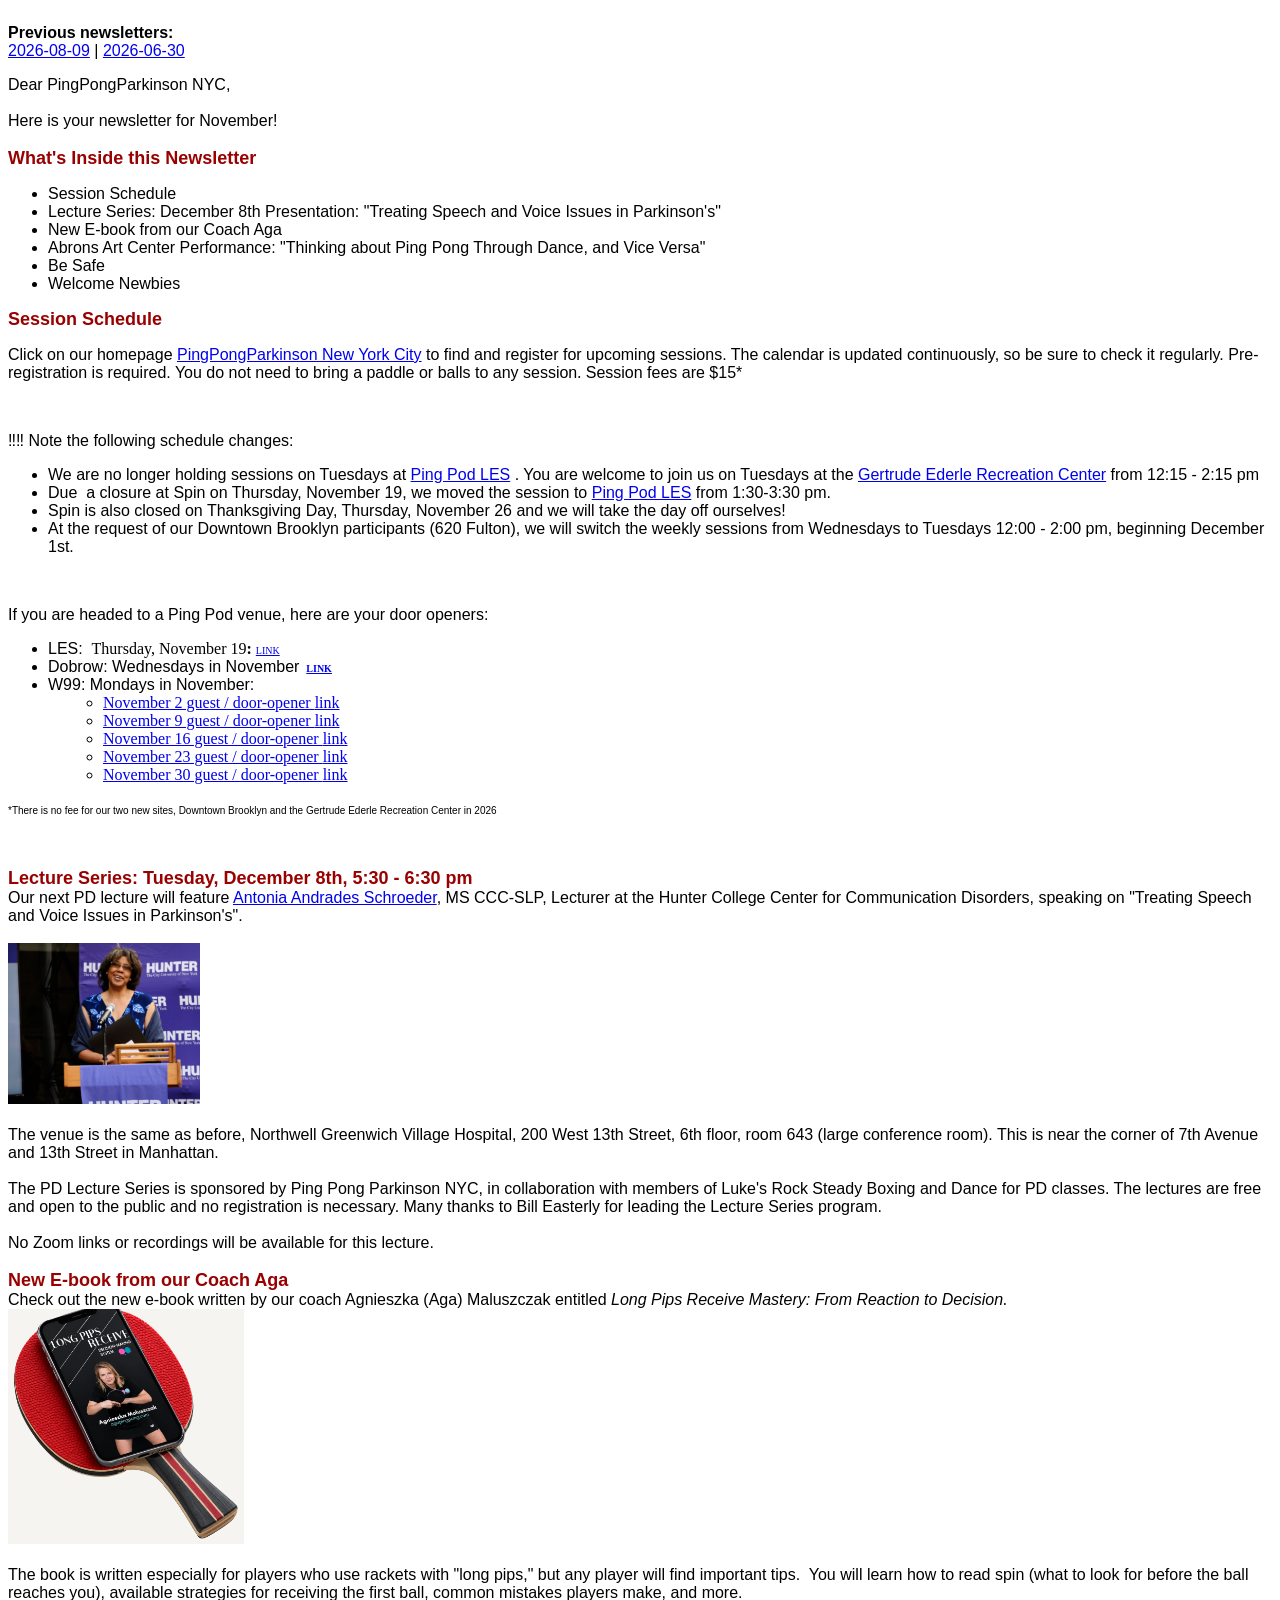
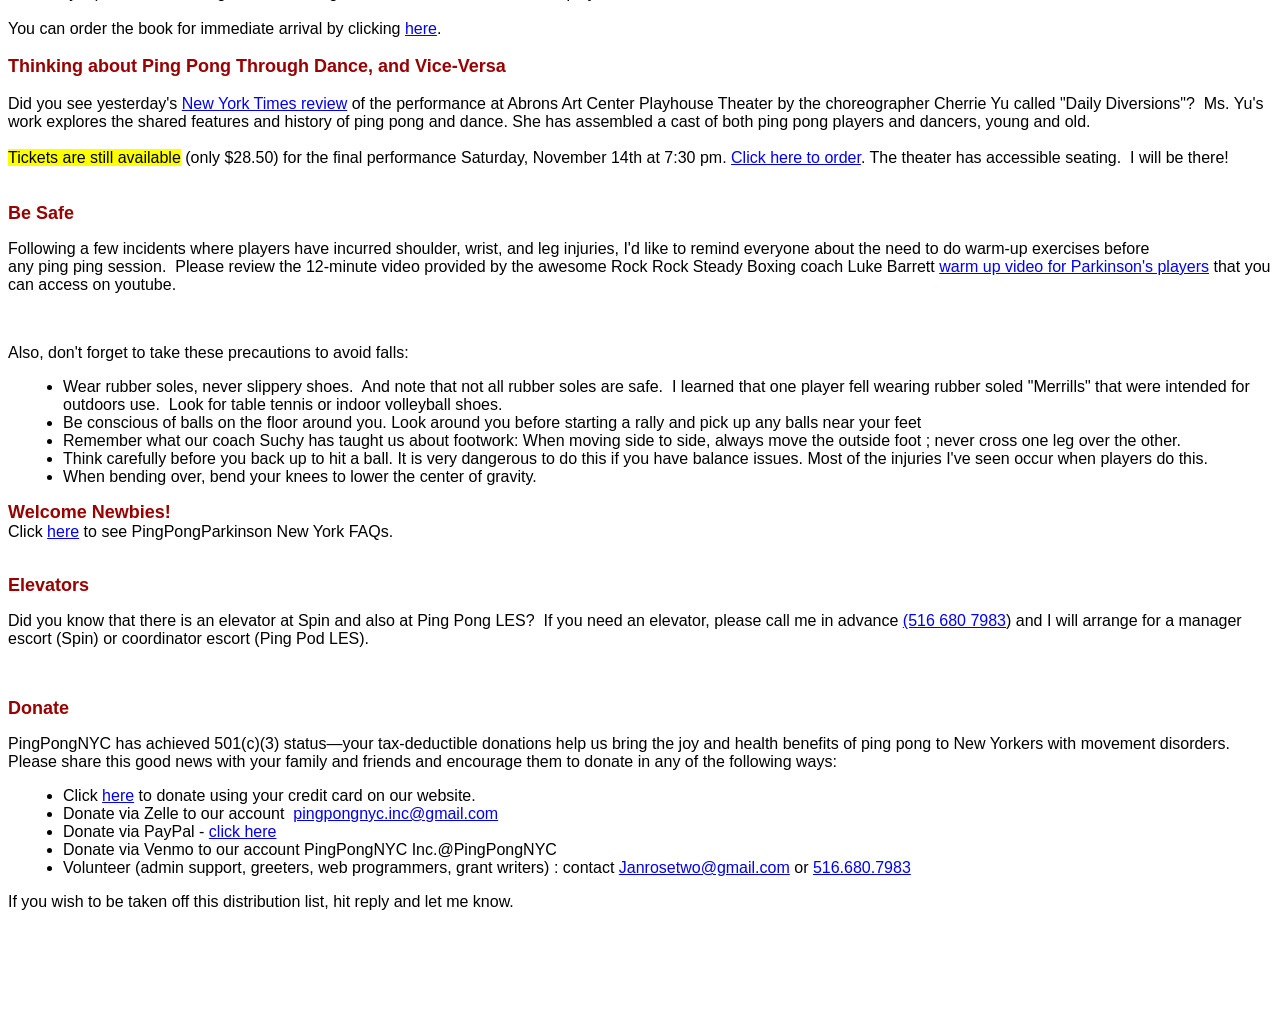
<file: index.html>
<!DOCTYPE html>
<html><head><link href="style.css" rel="stylesheet"/></head><body><div class="archive-menu"><strong>Previous newsletters:</strong><br/><a href="archive/2026-08-09.html">2026-08-09</a> | <a href="archive/2026-06-30.html">2026-06-30</a></div><div dir="ltr"><div class="gmail_default" style="font-family:verdana,sans-serif"><span style="background-color:transparent">Dear PingPongParkinson NYC,</span></div><div class="gmail_quote gmail_quote_container"><div dir="ltr"><div dir="ltr"><div><div><font face="verdana, sans-serif"><span class="gmail_default" style="font-family:verdana,sans-serif"><br/></span></font></div><div><span style="font-family:verdana,sans-serif;background-color:transparent">Here <span class="gmail_default" style="font-family:verdana,sans-serif"></span>i<span class="gmail_default" style="font-family:verdana,sans-serif">s your newsletter for November!</span></span></div><div><font face="verdana, sans-serif"><br/></font></div><div><b style="color:rgb(153,0,0);font-family:verdana,sans-serif;font-size:large"><span class="gmail_default">What's Inside this Newsletter</span></b><font face="verdana, sans-serif"></font></div><div class="gmail_quote"><div dir="ltr"><div class="gmail_quote"><div dir="ltr"><div dir="ltr"><div class="gmail_quote"><div dir="ltr"><div dir="ltr"><div dir="ltr"><div><div style="font-family:verdana,sans-serif"><ul><li><span class="gmail_default" style="font-family:verdana,sans-serif">Session </span>Schedule<span class="gmail_default"> </span></li><li><span class="gmail_default">Lecture Series: December 8th Presentation: "Treating Speech and Voice Issues in Parkinson's"</span></li><li>New E-book from our Coach Aga<br/></li><li><span class="gmail_default">Abrons Art Center Performance: "Thinking about Ping Pong Through Dance, and Vice Versa"</span></li><li><span class="gmail_default">Be Safe</span><br/></li><li><span class="gmail_default">Welcome Newbies</span></li></ul></div><div><div dir="ltr"><div dir="ltr"><div dir="ltr"><div dir="ltr"><div dir="ltr"><div dir="ltr"><div class="gmail_quote"><div dir="ltr"><div><div><p class="MsoNormal"><b style="color:rgb(153,0,0);font-family:verdana,sans-serif;font-size:large"><span class="gmail_default" style="font-family:verdana,sans-serif">Session </span>Schedule</b></p><p class="MsoNormal"><span class="gmail_default" style="font-family:verdana,sans-serif">Click on our homepage <a href="https://www.pingpongnyc.org/" target="_blank">PingPongParkinson New York City</a> to find and register for upcoming sessions. </span><span style="background-color:transparent"><font face="verdana, sans-serif">The calendar is updated continuously, so be sure to check it regularly. Pre-registration is required. You do not need to bring a paddle or balls to any session</font>.<span class="gmail_default" style="font-family:verdana,sans-serif"> Session fees are $15*</span></span></p><p class="MsoNormal"><span class="gmail_default" style="font-family:verdana,sans-serif"><br/></span></p><p class="MsoNormal"><span class="gmail_default" style="font-family:verdana,sans-serif">‼️‼️<span></span><span></span> Note the following schedule changes:</span></p><p class="MsoNormal"></p><ul><li><span class="gmail_default" style="font-family:verdana,sans-serif">We are no longer holding sessions on Tuesdays at </span><a href="https://pingpod.com/locations/les/" style="font-family:verdana,sans-serif" target="_blank">Ping Pod LES</a><span class="gmail_default" style="font-family:verdana,sans-serif"> . You are welcome to join us on Tuesdays at the <a href="https://www.nycgovparks.org/facilities/recreationcenters/M063" target="_blank">Gertrude Ederle Recreation Center</a> from 12:15 - 2:15 pm  </span><br/></li><li><span class="gmail_default" style="font-family:verdana,sans-serif">Due  a closure at Spin on Thursday, November 19, we moved the session to <a href="https://pingpod.com/locations/les/" target="_blank">Ping Pod LES</a> from 1:30-3:30 pm. </span></li><li><span class="gmail_default" style="font-family:verdana,sans-serif">Spin is also closed on Thanksgiving Day, Thursday, November 26 and we will take the day off ourselves!</span></li><li><span class="gmail_default" style="font-family:verdana,sans-serif">At the request of our Downtown Brooklyn participants (620 Fulton), we will switch the weekly sessions from Wednesdays to Tuesdays 12:00 - 2:00 pm, beginning December 1st.  </span></li></ul><p></p><p class="MsoNormal"><br/></p><p class="MsoNormal"><span style="font-family:verdana,sans-serif;background-color:transparent">If you are headed to a Ping Pod venue, <span class="gmail_default">here are your door openers:</span></span></p><ul><li><span style="background-color:transparent"><span class="gmail_default" style="font-family:verdana,sans-serif">LES:  </span>Thursday, November 19</span><strong style="background-color:transparent">: </strong><a href="https://app.pingpod.com/invitation?key=wilAPN-Cx5" style="background-color:transparent" target="_blank"><font size="1">LINK</font></a></li><li><span class="gmail_default" style="font-family:verdana,sans-serif">Dobrow: Wednesdays in </span><font face="verdana, sans-serif">November </font><font size="1"> <a href="https://app.pingpod.com/community/series/019fb880-5655-7bb9-a98d-e98b16ba1018?v=dd39d4c6" style="background-color:transparent" target="_blank"><b>LINK</b></a></font></li><li><span class="gmail_default" style="font-family:verdana,sans-serif">W99: Mondays in November:</span><br/></li><ul><li style="margin-left:15px"><a href="https://app.pingpod.com/invitation?key=AV1tiUZkeE" target="_blank">November 2 guest / door-opener <span>link</span></a></li><li style="margin-left:15px"><a href="https://app.pingpod.com/invitation?key=Oc75vYtr1n" target="_blank">November 9 guest / door-opener <span>link</span></a></li><li style="margin-left:15px"><a href="https://app.pingpod.com/invitation?key=baRT1W6hVw" target="_blank">November 16 guest / door-opener <span>link</span></a></li><li style="margin-left:15px"><a href="https://app.pingpod.com/invitation?key=rgOp1jmHwC" target="_blank">November 23 guest / door-opener <span>link</span></a></li><li style="margin-left:15px"><a href="https://app.pingpod.com/invitation?key=HRt8lfpikK" target="_blank">November 30 guest / door-opener <span>link</span></a></li></ul></ul><p class="MsoNormal"><span style="font-family:verdana,sans-serif;background-color:transparent"><font size="1"><span class="gmail_default">*There is no fee for our two new sites, Downtown Brooklyn and the Gertrude Ederle Recreation Center in 2026</span><br/></font></span></p><p class="MsoNormal"><br/></p></div><div><b style="font-family:verdana,sans-serif;color:rgb(153,0,0);font-size:large"><span class="gmail_default">Lecture Series: Tuesday, December 8th, 5:30 - 6:30 pm</span></b></div><div><font face="verdana, sans-serif">Our next PD lecture will feature <a href="https://www.hunter.cuny.edu/people/antonia-andrades-schroeder/" target="_blank">Antonia Andrades Schroeder</a>, MS CCC-SLP, Lecturer at the Hunter College Center for Communication Disorders, speaking on "Treating Speech and Voice Issues in Parkinson's"<span class="gmail_default" style="font-family:verdana,sans-serif">.</span></font></div><div><font face="verdana, sans-serif"><br/></font></div><div><img alt="image.png" height="161" src="images/2026-11-13-ii_mwfd7qyh0.png" style="margin-right:0px" width="192"/><br/><font face="verdana, sans-serif"><br/>The venue is the same as before, Northwell Greenwich Village Hospital, 200 West 13th Street, 6th floor, room 643 (large conference room). This is near the corner of 7th Avenue and 13th Street in Manhattan.  <br/><br/>The PD Lecture Series is sponsored by Ping Pong Parkinson NYC, in collaboration with members of Luke's Rock Steady Boxing and Dance for PD classes. The lectures are free and open to the public<span class="gmail_default" style="font-family:verdana,sans-serif"> and n</span>o registration is necessary.<span class="gmail_default" style="font-family:verdana,sans-serif"> Many thanks to Bill Easterly for leading the Lecture Series program. </span> </font></div><div><font face="verdana, sans-serif"><br/></font></div><div><font face="verdana, sans-serif">No Zoom links or recordings will be available<span class="gmail_default" style="font-family:verdana,sans-serif"> for this lecture</span>. </font></div><div><br/></div><div><b style="font-family:verdana,sans-serif;color:rgb(153,0,0);font-size:large"><span class="gmail_default">New E-book from our Coach Aga</span></b></div><div><span class="gmail_default" style="font-family:verdana,sans-serif"></span><span class="gmail_default"><font face="verdana, sans-serif">Check out the new e-book written by our coach Agnieszka (Aga) Maluszczak entitled </font><i><font face="verdana, sans-serif">Long Pips Receive Mastery: From Reaction to Decision</font>. </i></span></div><div><img alt="image.png" height="235" src="images/2026-11-13-ii_mwfdxcm01.png" style="margin-right:0px" width="236"/><br/><br/><div style="font-family:verdana,sans-serif">The book is written especially for players who use rackets with "long pips," but any player will find important tips.  You will learn how to read spin (what to look for before the ball reaches you), available strategies for receiving the first ball, common mistakes players make, and more. </div><div><font face="verdana, sans-serif"><br/></font></div><div><font face="verdana, sans-serif">You can order the book for immediate arrival by clicking <a href="https://agapingpong.com/my-e-book/" target="_blank">here</a>. </font></div><br/><div><div><b style="font-family:verdana,sans-serif;color:rgb(153,0,0);font-size:large"><span class="gmail_default" style="font-family:verdana,sans-serif">Thinking about Ping Pong Through Dance, and Vice-Versa</span></b></div></div><div><span style="background-color:transparent;font-family:verdana,sans-serif"><br/></span></div><div><font face="verdana, sans-serif"><span style="background-color:transparent">Did <span class="gmail_default">you see yesterday's <a href="https://www.nytimes.com/2026/11/12/arts/dance/ping-pong-cherrie-yu-daily-diversions.html?smid=nytcore-android-share" target="_blank">New York Times review</a> of the performance at Abrons Art Center Playhouse Theater by</span></span></font><font face="verdana, sans-serif"><span style="background-color:transparent"><span class="gmail_default"> the choreographer Cherrie Yu called "Daily Diversions"?  Ms. Yu's work explores the shared features and history of ping pong and dance. She has assembled a cast of both ping pong players and dancers, young and old. </span></span></font></div><div><font face="verdana, sans-serif"><span style="background-color:transparent"><span class="gmail_default"><br/></span></span></font></div><div><div style="font-family:verdana,sans-serif"><span style="background-color:rgb(255,255,0)">Tickets are still available</span> (only $28.50) for the final performance Saturday, November 14th at 7:30 pm. <a href="https://abronsartscenter.app.getcuebox.com/o/C5XTY485/shows/FZ0BC4DQ/showtimes/QJY2N3LP/ticket-selection" target="_blank">Click here to order</a>. The theater has accessible seating.  I will be there!  </div></div><div><br/></div><br/></div><div><b style="font-family:verdana,sans-serif;color:rgb(153,0,0);font-size:large">Be Safe</b></div></div><div><p class="MsoNormal"><span style="font-family:Verdana,sans-serif">Following a few incidents where players have incurred shoulder, wrist, and leg injuries, I'd like to remind everyone about the need to do warm-up exercises before any ping ping session.  <span class="gmail_default" style="font-family:verdana,sans-serif">Please review the 12-minute video provided by the awesome Rock </span>Rock Steady Boxing coach Luke Barret<span class="gmail_default" style="font-family:verdana,sans-serif">t</span> <a href="https://youtu.be/4bWQLt6kaBs?si=pV-qDYoG4USBCGj9" target="_blank">warm up video for Parkinson's players</a> that you can access on youtube.    </span></p><p class="MsoNormal"><span style="font-family:Verdana,sans-serif"><br/></span></p><p class="MsoNormal"><span style="font-family:Verdana,sans-serif">Also, don't forget to take these precautions to avoid falls:</span><u></u><u></u></p><ul type="disc"><li class="MsoNormal" style="margin-left:15px"><span style="font-family:Verdana,sans-serif">Wear rubber soles, never slippery shoes.  And note that not all rubber soles are safe.  I learned that one player fell wearing rubber soled "Merrills" that were intended for outdoors use.  Look for table tennis or indoor volleyball shoes.  </span><u></u><u></u></li><li class="MsoNormal" style="margin-left:15px"><span style="font-family:Verdana,sans-serif">Be conscious of balls on the floor around you. Look around you before starting a rally and pick up any balls near your feet</span><u></u><u></u></li><li class="MsoNormal" style="margin-left:15px"><span style="font-family:Verdana,sans-serif">Remember what our coach Suchy has taught us about footwork: When moving side to side, always move the outside foot ; never cross one leg over the other. </span></li><li class="MsoNormal" style="margin-left:15px"><span style="background-color:transparent"><font face="verdana, sans-serif">T<span class="gmail_default" style="font-family:verdana,sans-serif">hink carefully before you back up to hit a ball. It is very dangerous to do this if you have balance issues. Most of the injuries I've seen occur when players do this. </span></font></span></li><li class="MsoNormal" style="margin-left:15px"><span style="font-family:Verdana,sans-serif;background-color:transparent">When bending over, bend your knees to lower the center of gravity.  </span></li></ul><div><div><b style="color:rgb(153,0,0);font-family:verdana,sans-serif;font-size:large">Welcome Newbies!</b></div><div><div><span style="font-family:Verdana,sans-serif">Click </span><a href="https://docs.google.com/document/d/1kHdfrTQ6ypJenjrwZnulr29ajsMB0daPNP2DYR1CE-c/edit" style="font-family:Verdana,sans-serif" target="_blank">here</a><span style="font-family:Verdana,sans-serif"> to see PingPongParkinson New York FAQs.</span></div></div><div><div><div><br/></div></div></div><p class="MsoNormal"><b style="color:rgb(153,0,0);font-size:large;font-family:verdana,sans-serif">Elevators</b></p><p class="MsoNormal"><font face="verdana, sans-serif">Did you know that there is an elevator at Spin and also at Ping Pong LES?  If you need an elevator, please call me in advance <a href="tel:(516)%20680-7983" target="_blank" value="+15166807983">(516 680 7983</a>) and I will arrange for a manager escort (Spin) or coordinator escort (Ping Pod LES). </font></p><p class="MsoNormal"><font face="verdana, sans-serif"><br/></font></p><div><p class="MsoNormal"><b style="color:rgb(153,0,0);font-family:verdana,sans-serif;font-size:large">D<span class="gmail_default">onate</span></b><span style="font-family:verdana,sans-serif"></span></p><p class="MsoNormal"><span class="gmail_default" style="font-family:verdana,sans-serif">PingPongNYC has achieved 501(c)(3) status—your tax-deductible donations help us bring the joy and health benefits of ping pong to New Yorkers with movement disorders.  Please share this good news with your family and friends and encourage them to donate in any of the following ways:</span></p><ul style="color:rgb(0,0,0)"><li style="margin-left:15px"><font face="arial, sans-serif">Click <a href="http://www.pingpongnyc.org/donate" rel="nofollow noopener noreferrer" shape="rect" target="_blank">here</a> to donate using your credit card on our website.<span class="gmail_default" style="font-family:verdana,sans-serif"> </span></font></li><li style="margin-left:15px"><font face="arial, sans-serif">Donate via Zelle to our account  <a href="mailto:pingpongnyc.inc@gmail.com" rel="nofollow noopener noreferrer" shape="rect" target="_blank">pingpongnyc.inc@gmail.com</a> </font></li><li style="margin-left:15px"><font face="arial, sans-serif">Donate via PayPal - <a href="https://www.paypal.com/us/fundraiser/charity/5696604" rel="nofollow noopener noreferrer" shape="rect" target="_blank">click here</a></font></li><li style="margin-left:15px"><font face="arial, sans-serif">Donate via Venmo to our account PingPongNYC Inc.@PingPongNYC</font></li><li style="margin-left:15px"><font face="arial, sans-serif">Volunteer<span class="gmail_default" style="font-family:verdana,sans-serif"> </span><span class="gmail_default">(admin support, greeters, web programmers, grant writers)</span><span class="gmail_default" style="font-family:verdana,sans-serif"> </span>: contact <a href="mailto:Janrosetwo@gmail.com" rel="nofollow noopener noreferrer" shape="rect" target="_blank">Janrosetwo@gmail.com</a> or <span dir="ltr" style="color:rgb(0,99,235)"><a href="tel:(516)%20680-7983" target="_blank" value="+15166807983">516.680.7983</a></span></font></li></ul></div><div style="font-family:verdana,sans-serif"><div style="font-family:Arial,Helvetica,sans-serif"><span style="font-family:verdana,sans-serif"><span class="gmail_default">If you wish to be taken off this distribution list, hit reply and let me know. </span></span></div></div><div><br/><br/></div></div></div></div></div></div></div></div></div></div></div></div></div><div><br clear="all"/></div><div></div></div></div></div></div></div></div></div></div></div></div><div><br/></div><br/></div>
</div>
</div></div>
</body></html>
</file>
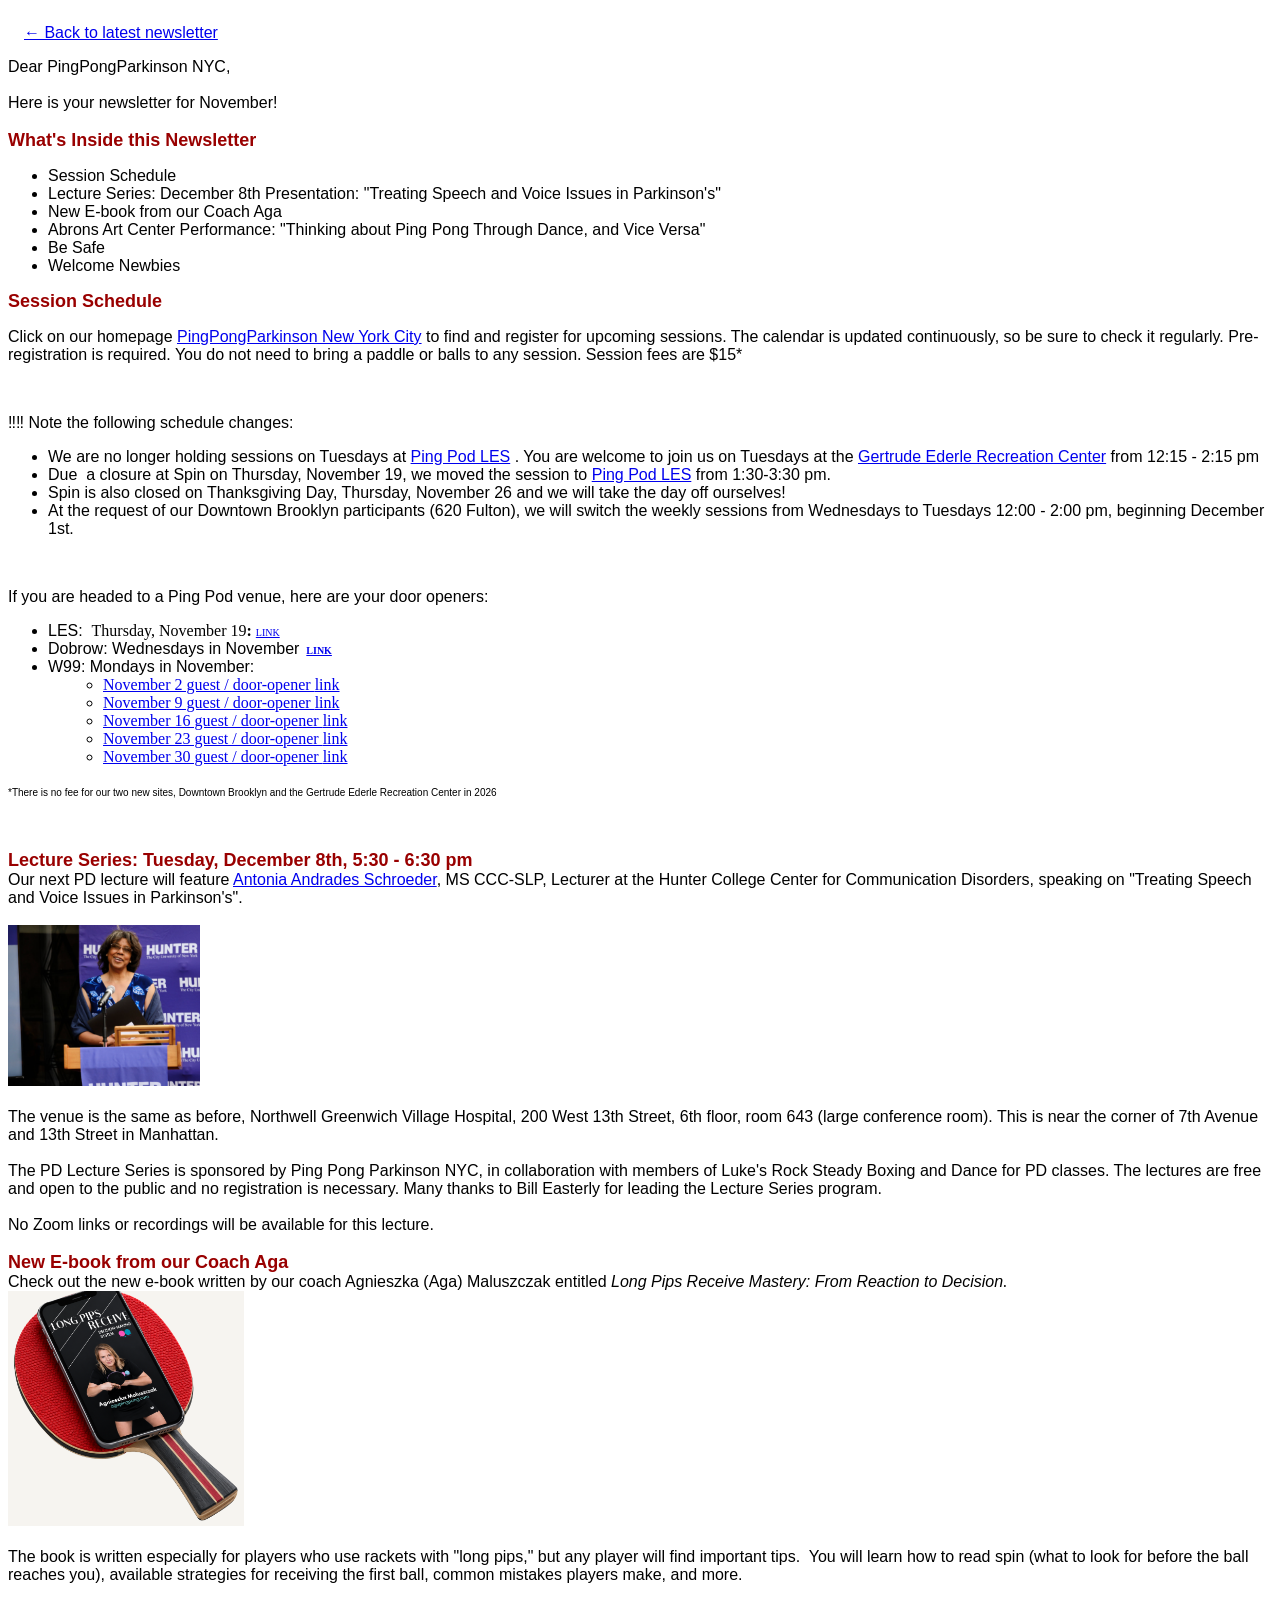
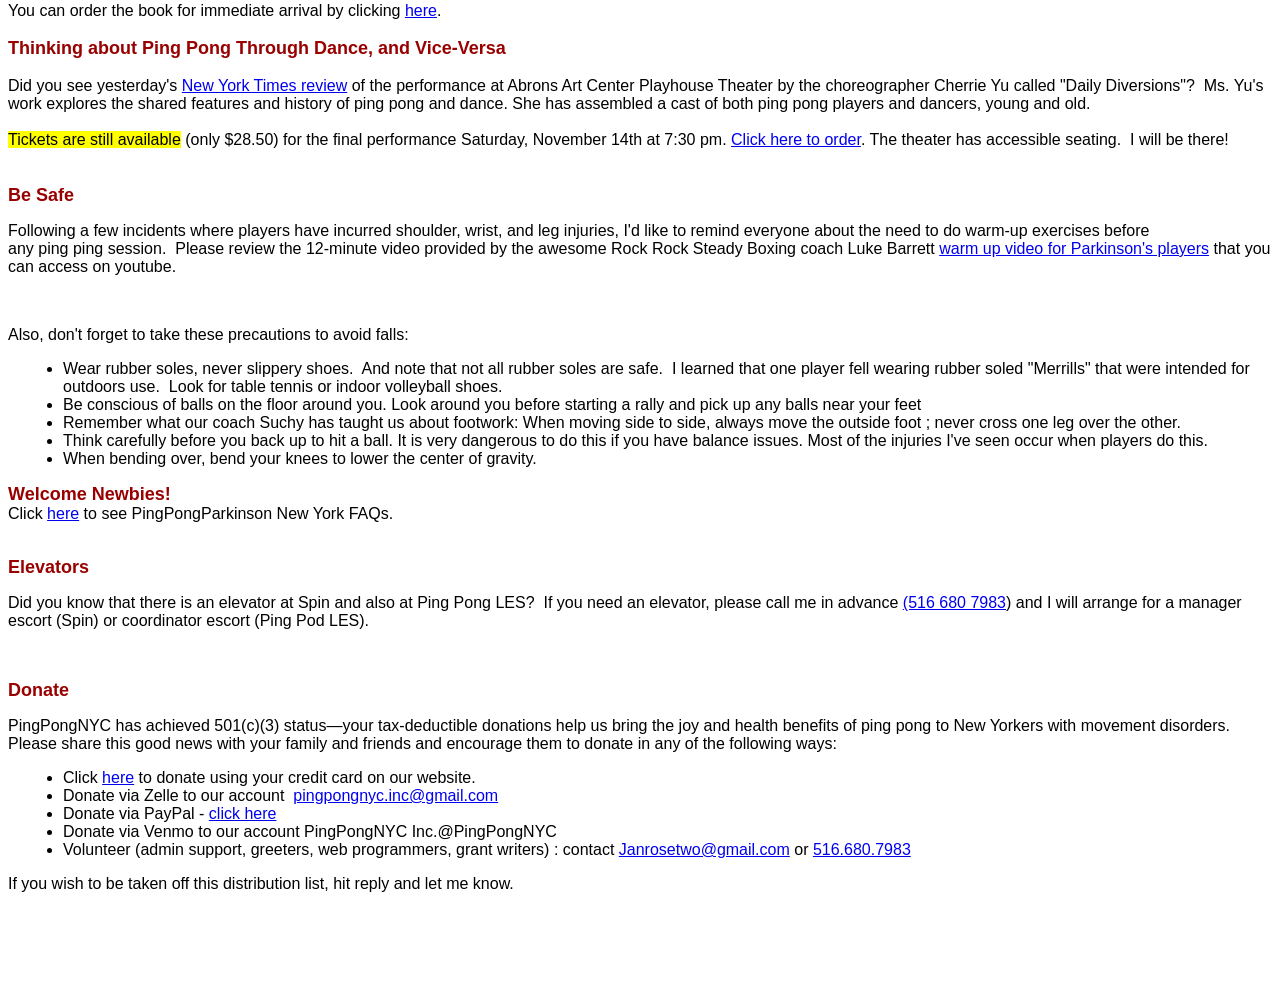
<file: archive/2026-11-13.html>
<!DOCTYPE html>
<html><head><link href="../style.css" rel="stylesheet"/></head><body><div class="archive-nav"><a href="../index.html">← Back to latest newsletter</a></div><div dir="ltr"><div class="gmail_default" style="font-family:verdana,sans-serif"><span style="background-color:transparent">Dear PingPongParkinson NYC,</span></div><div class="gmail_quote gmail_quote_container"><div dir="ltr"><div dir="ltr"><div><div><font face="verdana, sans-serif"><span class="gmail_default" style="font-family:verdana,sans-serif"><br/></span></font></div><div><span style="font-family:verdana,sans-serif;background-color:transparent">Here <span class="gmail_default" style="font-family:verdana,sans-serif"></span>i<span class="gmail_default" style="font-family:verdana,sans-serif">s your newsletter for November!</span></span></div><div><font face="verdana, sans-serif"><br/></font></div><div><b style="color:rgb(153,0,0);font-family:verdana,sans-serif;font-size:large"><span class="gmail_default">What's Inside this Newsletter</span></b><font face="verdana, sans-serif"></font></div><div class="gmail_quote"><div dir="ltr"><div class="gmail_quote"><div dir="ltr"><div dir="ltr"><div class="gmail_quote"><div dir="ltr"><div dir="ltr"><div dir="ltr"><div><div style="font-family:verdana,sans-serif"><ul><li><span class="gmail_default" style="font-family:verdana,sans-serif">Session </span>Schedule<span class="gmail_default"> </span></li><li><span class="gmail_default">Lecture Series: December 8th Presentation: "Treating Speech and Voice Issues in Parkinson's"</span></li><li>New E-book from our Coach Aga<br/></li><li><span class="gmail_default">Abrons Art Center Performance: "Thinking about Ping Pong Through Dance, and Vice Versa"</span></li><li><span class="gmail_default">Be Safe</span><br/></li><li><span class="gmail_default">Welcome Newbies</span></li></ul></div><div><div dir="ltr"><div dir="ltr"><div dir="ltr"><div dir="ltr"><div dir="ltr"><div dir="ltr"><div class="gmail_quote"><div dir="ltr"><div><div><p class="MsoNormal"><b style="color:rgb(153,0,0);font-family:verdana,sans-serif;font-size:large"><span class="gmail_default" style="font-family:verdana,sans-serif">Session </span>Schedule</b></p><p class="MsoNormal"><span class="gmail_default" style="font-family:verdana,sans-serif">Click on our homepage <a href="https://www.pingpongnyc.org/" target="_blank">PingPongParkinson New York City</a> to find and register for upcoming sessions. </span><span style="background-color:transparent"><font face="verdana, sans-serif">The calendar is updated continuously, so be sure to check it regularly. Pre-registration is required. You do not need to bring a paddle or balls to any session</font>.<span class="gmail_default" style="font-family:verdana,sans-serif"> Session fees are $15*</span></span></p><p class="MsoNormal"><span class="gmail_default" style="font-family:verdana,sans-serif"><br/></span></p><p class="MsoNormal"><span class="gmail_default" style="font-family:verdana,sans-serif">‼️‼️<span></span><span></span> Note the following schedule changes:</span></p><p class="MsoNormal"></p><ul><li><span class="gmail_default" style="font-family:verdana,sans-serif">We are no longer holding sessions on Tuesdays at </span><a href="https://pingpod.com/locations/les/" style="font-family:verdana,sans-serif" target="_blank">Ping Pod LES</a><span class="gmail_default" style="font-family:verdana,sans-serif"> . You are welcome to join us on Tuesdays at the <a href="https://www.nycgovparks.org/facilities/recreationcenters/M063" target="_blank">Gertrude Ederle Recreation Center</a> from 12:15 - 2:15 pm  </span><br/></li><li><span class="gmail_default" style="font-family:verdana,sans-serif">Due  a closure at Spin on Thursday, November 19, we moved the session to <a href="https://pingpod.com/locations/les/" target="_blank">Ping Pod LES</a> from 1:30-3:30 pm. </span></li><li><span class="gmail_default" style="font-family:verdana,sans-serif">Spin is also closed on Thanksgiving Day, Thursday, November 26 and we will take the day off ourselves!</span></li><li><span class="gmail_default" style="font-family:verdana,sans-serif">At the request of our Downtown Brooklyn participants (620 Fulton), we will switch the weekly sessions from Wednesdays to Tuesdays 12:00 - 2:00 pm, beginning December 1st.  </span></li></ul><p></p><p class="MsoNormal"><br/></p><p class="MsoNormal"><span style="font-family:verdana,sans-serif;background-color:transparent">If you are headed to a Ping Pod venue, <span class="gmail_default">here are your door openers:</span></span></p><ul><li><span style="background-color:transparent"><span class="gmail_default" style="font-family:verdana,sans-serif">LES:  </span>Thursday, November 19</span><strong style="background-color:transparent">: </strong><a href="https://app.pingpod.com/invitation?key=wilAPN-Cx5" style="background-color:transparent" target="_blank"><font size="1">LINK</font></a></li><li><span class="gmail_default" style="font-family:verdana,sans-serif">Dobrow: Wednesdays in </span><font face="verdana, sans-serif">November </font><font size="1"> <a href="https://app.pingpod.com/community/series/019fb880-5655-7bb9-a98d-e98b16ba1018?v=dd39d4c6" style="background-color:transparent" target="_blank"><b>LINK</b></a></font></li><li><span class="gmail_default" style="font-family:verdana,sans-serif">W99: Mondays in November:</span><br/></li><ul><li style="margin-left:15px"><a href="https://app.pingpod.com/invitation?key=AV1tiUZkeE" target="_blank">November 2 guest / door-opener <span>link</span></a></li><li style="margin-left:15px"><a href="https://app.pingpod.com/invitation?key=Oc75vYtr1n" target="_blank">November 9 guest / door-opener <span>link</span></a></li><li style="margin-left:15px"><a href="https://app.pingpod.com/invitation?key=baRT1W6hVw" target="_blank">November 16 guest / door-opener <span>link</span></a></li><li style="margin-left:15px"><a href="https://app.pingpod.com/invitation?key=rgOp1jmHwC" target="_blank">November 23 guest / door-opener <span>link</span></a></li><li style="margin-left:15px"><a href="https://app.pingpod.com/invitation?key=HRt8lfpikK" target="_blank">November 30 guest / door-opener <span>link</span></a></li></ul></ul><p class="MsoNormal"><span style="font-family:verdana,sans-serif;background-color:transparent"><font size="1"><span class="gmail_default">*There is no fee for our two new sites, Downtown Brooklyn and the Gertrude Ederle Recreation Center in 2026</span><br/></font></span></p><p class="MsoNormal"><br/></p></div><div><b style="font-family:verdana,sans-serif;color:rgb(153,0,0);font-size:large"><span class="gmail_default">Lecture Series: Tuesday, December 8th, 5:30 - 6:30 pm</span></b></div><div><font face="verdana, sans-serif">Our next PD lecture will feature <a href="https://www.hunter.cuny.edu/people/antonia-andrades-schroeder/" target="_blank">Antonia Andrades Schroeder</a>, MS CCC-SLP, Lecturer at the Hunter College Center for Communication Disorders, speaking on "Treating Speech and Voice Issues in Parkinson's"<span class="gmail_default" style="font-family:verdana,sans-serif">.</span></font></div><div><font face="verdana, sans-serif"><br/></font></div><div><img alt="image.png" height="161" src="../images/2026-11-13-ii_mwfd7qyh0.png" style="margin-right:0px" width="192"/><br/><font face="verdana, sans-serif"><br/>The venue is the same as before, Northwell Greenwich Village Hospital, 200 West 13th Street, 6th floor, room 643 (large conference room). This is near the corner of 7th Avenue and 13th Street in Manhattan.  <br/><br/>The PD Lecture Series is sponsored by Ping Pong Parkinson NYC, in collaboration with members of Luke's Rock Steady Boxing and Dance for PD classes. The lectures are free and open to the public<span class="gmail_default" style="font-family:verdana,sans-serif"> and n</span>o registration is necessary.<span class="gmail_default" style="font-family:verdana,sans-serif"> Many thanks to Bill Easterly for leading the Lecture Series program. </span> </font></div><div><font face="verdana, sans-serif"><br/></font></div><div><font face="verdana, sans-serif">No Zoom links or recordings will be available<span class="gmail_default" style="font-family:verdana,sans-serif"> for this lecture</span>. </font></div><div><br/></div><div><b style="font-family:verdana,sans-serif;color:rgb(153,0,0);font-size:large"><span class="gmail_default">New E-book from our Coach Aga</span></b></div><div><span class="gmail_default" style="font-family:verdana,sans-serif"></span><span class="gmail_default"><font face="verdana, sans-serif">Check out the new e-book written by our coach Agnieszka (Aga) Maluszczak entitled </font><i><font face="verdana, sans-serif">Long Pips Receive Mastery: From Reaction to Decision</font>. </i></span></div><div><img alt="image.png" height="235" src="../images/2026-11-13-ii_mwfdxcm01.png" style="margin-right:0px" width="236"/><br/><br/><div style="font-family:verdana,sans-serif">The book is written especially for players who use rackets with "long pips," but any player will find important tips.  You will learn how to read spin (what to look for before the ball reaches you), available strategies for receiving the first ball, common mistakes players make, and more. </div><div><font face="verdana, sans-serif"><br/></font></div><div><font face="verdana, sans-serif">You can order the book for immediate arrival by clicking <a href="https://agapingpong.com/my-e-book/" target="_blank">here</a>. </font></div><br/><div><div><b style="font-family:verdana,sans-serif;color:rgb(153,0,0);font-size:large"><span class="gmail_default" style="font-family:verdana,sans-serif">Thinking about Ping Pong Through Dance, and Vice-Versa</span></b></div></div><div><span style="background-color:transparent;font-family:verdana,sans-serif"><br/></span></div><div><font face="verdana, sans-serif"><span style="background-color:transparent">Did <span class="gmail_default">you see yesterday's <a href="https://www.nytimes.com/2026/11/12/arts/dance/ping-pong-cherrie-yu-daily-diversions.html?smid=nytcore-android-share" target="_blank">New York Times review</a> of the performance at Abrons Art Center Playhouse Theater by</span></span></font><font face="verdana, sans-serif"><span style="background-color:transparent"><span class="gmail_default"> the choreographer Cherrie Yu called "Daily Diversions"?  Ms. Yu's work explores the shared features and history of ping pong and dance. She has assembled a cast of both ping pong players and dancers, young and old. </span></span></font></div><div><font face="verdana, sans-serif"><span style="background-color:transparent"><span class="gmail_default"><br/></span></span></font></div><div><div style="font-family:verdana,sans-serif"><span style="background-color:rgb(255,255,0)">Tickets are still available</span> (only $28.50) for the final performance Saturday, November 14th at 7:30 pm. <a href="https://abronsartscenter.app.getcuebox.com/o/C5XTY485/shows/FZ0BC4DQ/showtimes/QJY2N3LP/ticket-selection" target="_blank">Click here to order</a>. The theater has accessible seating.  I will be there!  </div></div><div><br/></div><br/></div><div><b style="font-family:verdana,sans-serif;color:rgb(153,0,0);font-size:large">Be Safe</b></div></div><div><p class="MsoNormal"><span style="font-family:Verdana,sans-serif">Following a few incidents where players have incurred shoulder, wrist, and leg injuries, I'd like to remind everyone about the need to do warm-up exercises before any ping ping session.  <span class="gmail_default" style="font-family:verdana,sans-serif">Please review the 12-minute video provided by the awesome Rock </span>Rock Steady Boxing coach Luke Barret<span class="gmail_default" style="font-family:verdana,sans-serif">t</span> <a href="https://youtu.be/4bWQLt6kaBs?si=pV-qDYoG4USBCGj9" target="_blank">warm up video for Parkinson's players</a> that you can access on youtube.    </span></p><p class="MsoNormal"><span style="font-family:Verdana,sans-serif"><br/></span></p><p class="MsoNormal"><span style="font-family:Verdana,sans-serif">Also, don't forget to take these precautions to avoid falls:</span><u></u><u></u></p><ul type="disc"><li class="MsoNormal" style="margin-left:15px"><span style="font-family:Verdana,sans-serif">Wear rubber soles, never slippery shoes.  And note that not all rubber soles are safe.  I learned that one player fell wearing rubber soled "Merrills" that were intended for outdoors use.  Look for table tennis or indoor volleyball shoes.  </span><u></u><u></u></li><li class="MsoNormal" style="margin-left:15px"><span style="font-family:Verdana,sans-serif">Be conscious of balls on the floor around you. Look around you before starting a rally and pick up any balls near your feet</span><u></u><u></u></li><li class="MsoNormal" style="margin-left:15px"><span style="font-family:Verdana,sans-serif">Remember what our coach Suchy has taught us about footwork: When moving side to side, always move the outside foot ; never cross one leg over the other. </span></li><li class="MsoNormal" style="margin-left:15px"><span style="background-color:transparent"><font face="verdana, sans-serif">T<span class="gmail_default" style="font-family:verdana,sans-serif">hink carefully before you back up to hit a ball. It is very dangerous to do this if you have balance issues. Most of the injuries I've seen occur when players do this. </span></font></span></li><li class="MsoNormal" style="margin-left:15px"><span style="font-family:Verdana,sans-serif;background-color:transparent">When bending over, bend your knees to lower the center of gravity.  </span></li></ul><div><div><b style="color:rgb(153,0,0);font-family:verdana,sans-serif;font-size:large">Welcome Newbies!</b></div><div><div><span style="font-family:Verdana,sans-serif">Click </span><a href="https://docs.google.com/document/d/1kHdfrTQ6ypJenjrwZnulr29ajsMB0daPNP2DYR1CE-c/edit" style="font-family:Verdana,sans-serif" target="_blank">here</a><span style="font-family:Verdana,sans-serif"> to see PingPongParkinson New York FAQs.</span></div></div><div><div><div><br/></div></div></div><p class="MsoNormal"><b style="color:rgb(153,0,0);font-size:large;font-family:verdana,sans-serif">Elevators</b></p><p class="MsoNormal"><font face="verdana, sans-serif">Did you know that there is an elevator at Spin and also at Ping Pong LES?  If you need an elevator, please call me in advance <a href="tel:(516)%20680-7983" target="_blank" value="+15166807983">(516 680 7983</a>) and I will arrange for a manager escort (Spin) or coordinator escort (Ping Pod LES). </font></p><p class="MsoNormal"><font face="verdana, sans-serif"><br/></font></p><div><p class="MsoNormal"><b style="color:rgb(153,0,0);font-family:verdana,sans-serif;font-size:large">D<span class="gmail_default">onate</span></b><span style="font-family:verdana,sans-serif"></span></p><p class="MsoNormal"><span class="gmail_default" style="font-family:verdana,sans-serif">PingPongNYC has achieved 501(c)(3) status—your tax-deductible donations help us bring the joy and health benefits of ping pong to New Yorkers with movement disorders.  Please share this good news with your family and friends and encourage them to donate in any of the following ways:</span></p><ul style="color:rgb(0,0,0)"><li style="margin-left:15px"><font face="arial, sans-serif">Click <a href="http://www.pingpongnyc.org/donate" rel="nofollow noopener noreferrer" shape="rect" target="_blank">here</a> to donate using your credit card on our website.<span class="gmail_default" style="font-family:verdana,sans-serif"> </span></font></li><li style="margin-left:15px"><font face="arial, sans-serif">Donate via Zelle to our account  <a href="mailto:pingpongnyc.inc@gmail.com" rel="nofollow noopener noreferrer" shape="rect" target="_blank">pingpongnyc.inc@gmail.com</a> </font></li><li style="margin-left:15px"><font face="arial, sans-serif">Donate via PayPal - <a href="https://www.paypal.com/us/fundraiser/charity/5696604" rel="nofollow noopener noreferrer" shape="rect" target="_blank">click here</a></font></li><li style="margin-left:15px"><font face="arial, sans-serif">Donate via Venmo to our account PingPongNYC Inc.@PingPongNYC</font></li><li style="margin-left:15px"><font face="arial, sans-serif">Volunteer<span class="gmail_default" style="font-family:verdana,sans-serif"> </span><span class="gmail_default">(admin support, greeters, web programmers, grant writers)</span><span class="gmail_default" style="font-family:verdana,sans-serif"> </span>: contact <a href="mailto:Janrosetwo@gmail.com" rel="nofollow noopener noreferrer" shape="rect" target="_blank">Janrosetwo@gmail.com</a> or <span dir="ltr" style="color:rgb(0,99,235)"><a href="tel:(516)%20680-7983" target="_blank" value="+15166807983">516.680.7983</a></span></font></li></ul></div><div style="font-family:verdana,sans-serif"><div style="font-family:Arial,Helvetica,sans-serif"><span style="font-family:verdana,sans-serif"><span class="gmail_default">If you wish to be taken off this distribution list, hit reply and let me know. </span></span></div></div><div><br/><br/></div></div></div></div></div></div></div></div></div></div></div></div></div><div><br clear="all"/></div><div></div></div></div></div></div></div></div></div></div></div></div><div><br/></div><br/></div>
</div>
</div></div>
</body></html>
</file>
<file: style.css>
.archive-menu {
    padding: 1em 0 1em 0;
    font-family: sans-serif;
}

.archive-nav {
    padding: 1em;
    font-family: sans-serif;
}
</file>
